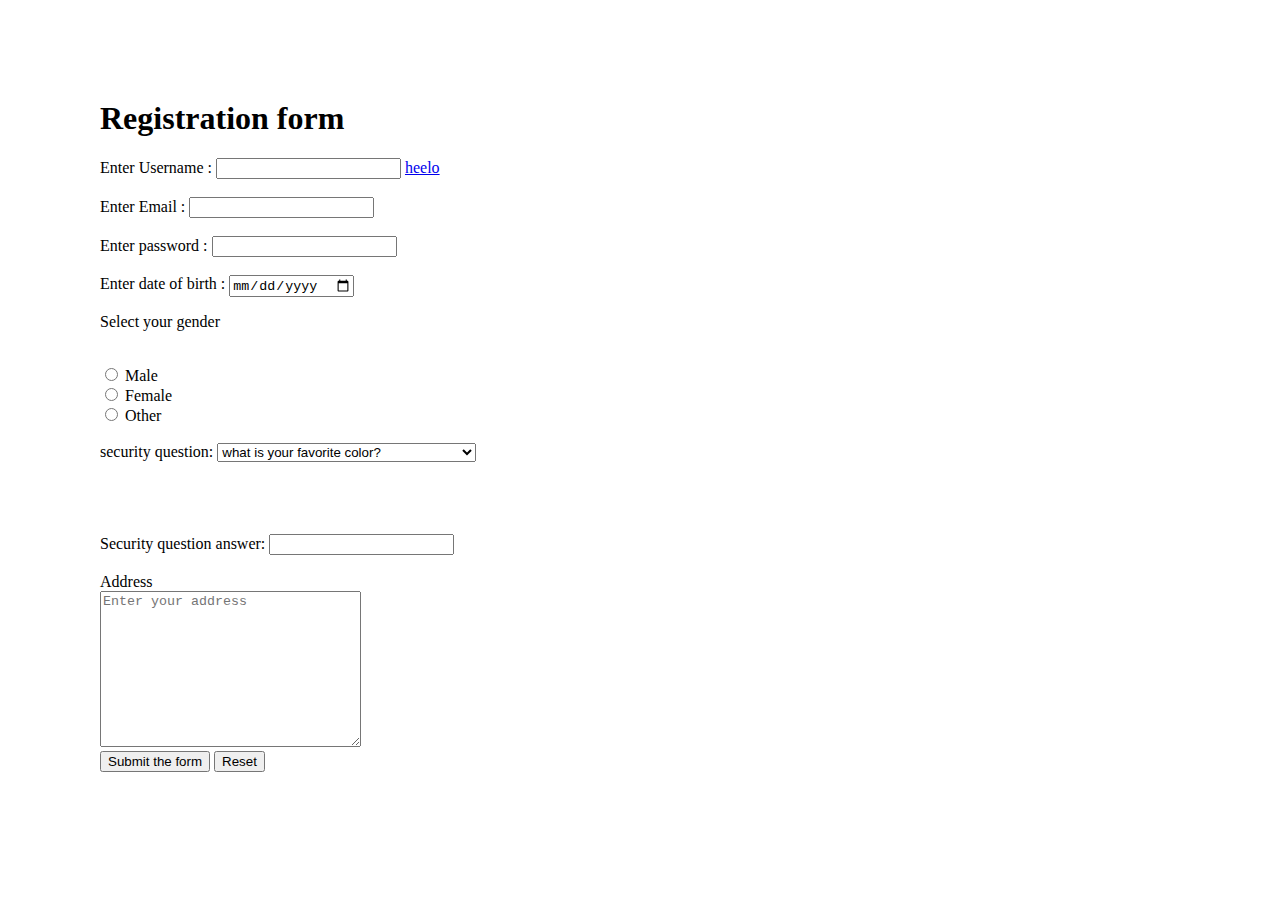
<file: index.html>
<!DOCTYPE html>
<html lang="en">
<head>
    <meta charset="UTF-8">
 
    <title>html form</title>
</head>
<body style="margin: 100px;">
    <h1> Registration form </h1>
    <form action="">
        <label for="username">Enter Username : </label>
        <input type="text" id="username">
        <a href="personalPage.html"> heelo</a>
        <br> <br>

        <label for="email">Enter Email : </label>
        <input type="email" id="email">
        <br> <br>

        <label for="password"> Enter password  :  </label>
        <input type="password" id="password">
        <br> <br>
        <label for="birthday">Enter date of birth  : </label>
        <input type="date" id="birthday">

        <p> Select your gender </p>
        <br>
        <input type="radio" name="gender" value="male" id="male"> 
        <label for="male"> Male </label>
        <br>
        <input type="radio" name="gender" value="female" id="female">
        <label for="female"> Female </label>
        <br>
        <input type="radio" name="gender" value="Other" id="other">
        <label for="other"> Other </label>

        <br><br>

        <label for="question"> security question: </label>
        <select name="question" id="question">
            <option value="q1"> what is your favorite color?</option>
            <option value="q2"> what is the name of your favorite book ?</option>
            <option value="q3"> what is your favorite food?</option>
        </select>
        <br><br> <br> <br> <br>

        <label for="answer">Security question answer:</label>
        <input type="text" id="answer">

        <br><br>

        <label for="address">Address </label>
        <br>
        <textarea name="address" id="address" cols="30" rows="10" placeholder="Enter your address"></textarea>
        <br>
        <input type="submit" value="Submit the form">
        <input type="reset">
    </form>
    <br> <br>
    

   

    
    
</body>
</html>
</file>
